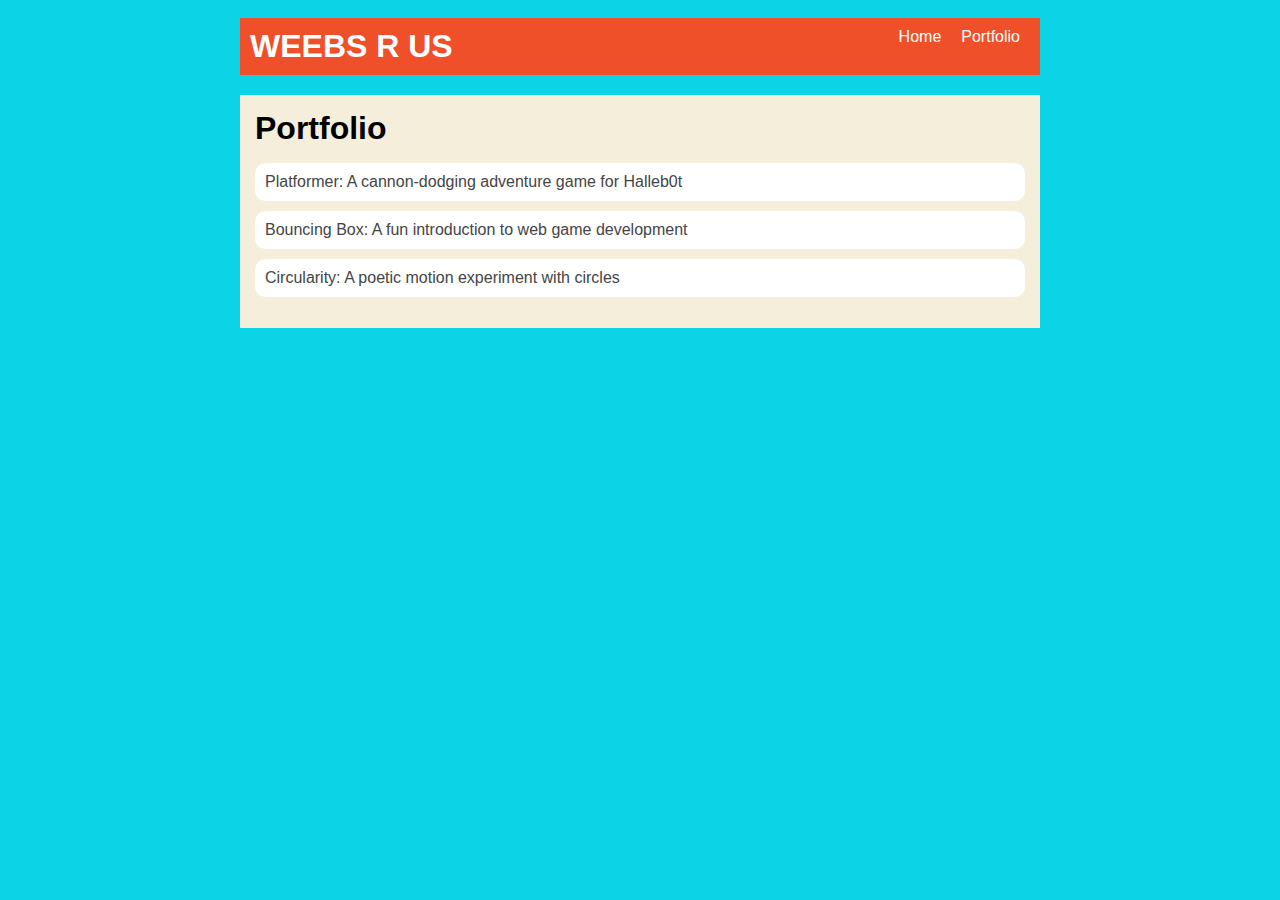
<file: portfolio.html>
<!DOCTYPE html>
<html>
  <head>
    <title>WEEBS R US</title>
    <link rel="stylesheet" href="style.css" />
  </head>

  <body>
    <!-- All Content goes here -->
    <div id="all-contents">
      <nav>
        <h1>WEEBS R US</h1>
        <ul id="nav-ul">
          <li class="nav-li">
            <a href="index.html">Home</a>
          </li>
          <li class="nav-li">
            <a href="portfolio.html">Portfolio</a>
          </li>
        </ul>
      </nav>

      <main>
        <div class="content">
          <h1>Portfolio</h1>
          <ul id="portfolio">
            <li>
              <a href="fsd-projects/platformer/"
                >Platformer: A cannon-dodging adventure game for Halleb0t</a
              >
            </li>
            <li>
              <a href="fsd-projects/bouncing-box/"
                >Bouncing Box: A fun introduction to web game development</a
              >
            </li>
            <li>
              <a href="fsd-projects/circularity/"
                >Circularity: A poetic motion experiment with circles</a
              >
            </li>
          </ul>
        </div>
      </main>
    </div>
  </body>
</html>
</file>
<file: style.css>
body{
    background: rgb(12, 211, 229);
    color: rgb(45, 45, 45);
    padding: 10px;
    font-family: Arial, sans-serif;
}

#all-contents {
    max-width: 800px;
    margin: auto;
}

/* navigation menu */
nav {
    background: rgb(239, 80, 41);
    margin: 0 auto;
    display: flex;
    padding: 10px;
    margin-bottom: 20px;
}

h1 {
    display: flex;
    align-items: center;
    color: white;
    flex: 1;
    margin: 0;
}

#nav-ul {
    list-style-type: none;
    margin: 0;
    padding: 0;
    display: flex;
}

.nav-li {
    display: inline-block;
    padding: 0 10px;
}

a {
    text-decoration: none;
    color: #fff;
}

/* main container area beneath menu */
main {
    background: rgb(245, 238, 219);
    display: flex;
    margin-top: 20px;
}

.sidebar {
    margin-right: 25px;
    padding: 10px;
}

.sidebar-img {
    width: 200px;
}

.content {
    flex: 1;
    padding: 15px;
}

/* interests section styles */
#interests {
    border: 4px silver ridge;
    padding: 8px;
    margin-top: 20px;
}

h2, h3 {
    margin: 0px;
}











/* Portfolio styles */
.content h1 {
  color: black;
}

#portfolio {
  list-style-type: none;
  padding-left: 0;
}

#portfolio li {
  background: #fff;
  padding: 10px;
  border-radius: 10px;
  margin-bottom: 10px;
}

#portfolio li:hover {
  background: #eee;
}

#portfolio a {
  text-decoration: none;
  color: #454545;
}
</file>
